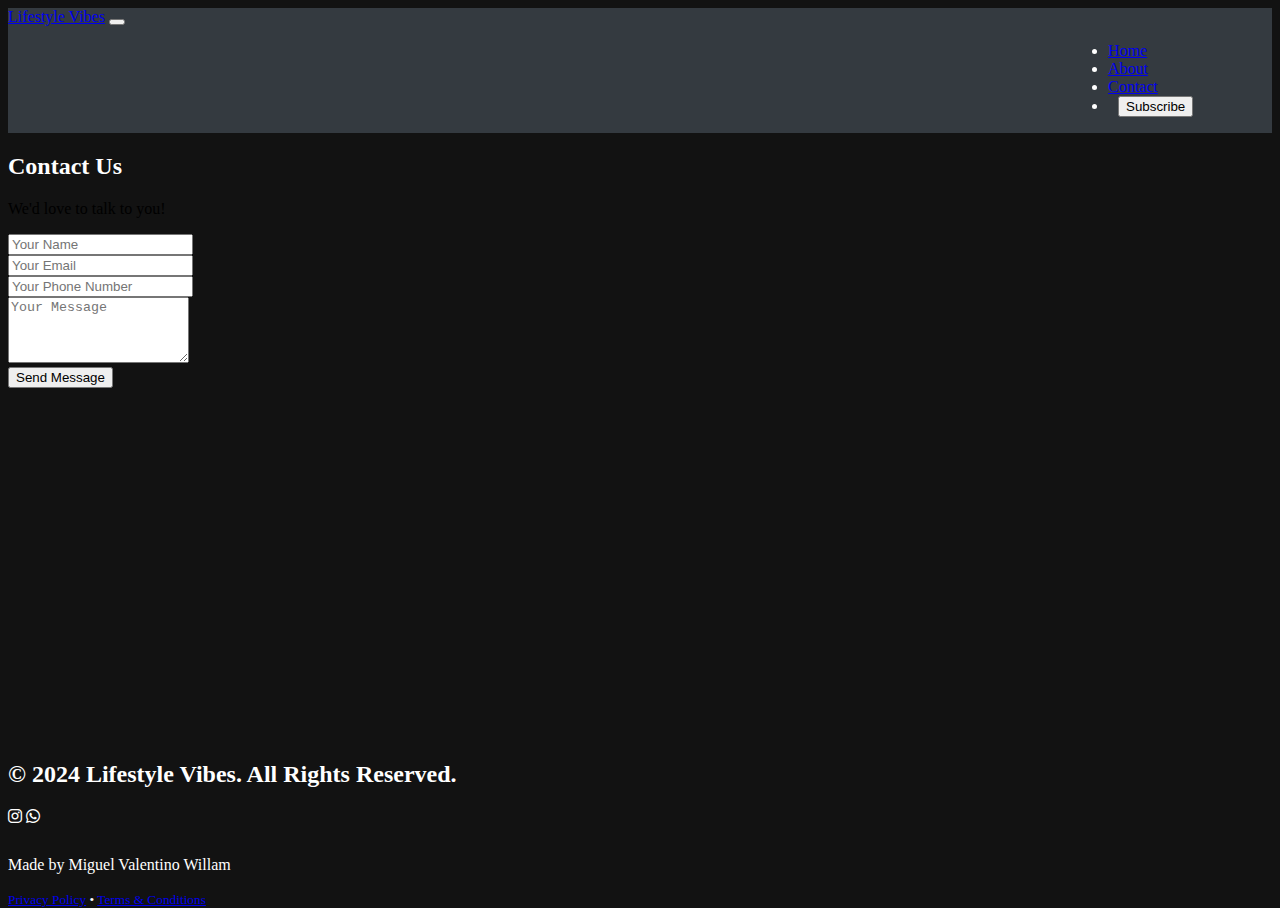
<file: contact.html>
<!DOCTYPE html>
<html lang="en">
<head>
    <meta charset="UTF-8">
    <meta name="viewport" content="width=device-width, initial-scale=1.0">
    <title>Document</title>
    <link href="https://cdn.jsdelivr.net/npm/bootstrap@5.0.2/dist/css/bootstrap.min.css" rel="stylesheet" integrity="sha384-EVSTQN3/azprG1Anm3QDgpJLIm9Nao0Yz1ztcQTwFspd3yD65VohhpuuCOmLASjC" crossorigin="anonymous">
    <script src="https://cdn.jsdelivr.net/npm/bootstrap@5.0.2/dist/js/bootstrap.bundle.min.js" integrity="sha384-MrcW6ZMFYlzcLA8Nl+NtUVF0sA7MsXsP1UyJoMp4YLEuNSfAP+JcXn/tWtIaxVXM" crossorigin="anonymous"></script>
    <link rel="stylesheet" href="style.css">
    <link rel="stylesheet" href="https://cdnjs.cloudflare.com/ajax/libs/font-awesome/6.0.0-beta3/css/all.min.css">
</head>
<body>
    <nav class="navbar navbar-expand-lg navbar-dark bg-dark">
        <div class="container-fluid">
          <a class="navbar-brand" href="#">Lifestyle Vibes</a>
          <button class="navbar-toggler" type="button" data-bs-toggle="collapse" data-bs-target="#navbarNav" aria-controls="navbarNav" aria-expanded="false" aria-label="Toggle navigation">
            <span class="navbar-toggler-icon"></span>
          </button>
          <div class="collapse navbar-collapse" id="navbarNav">
            <ul class="navbar-nav">
              <li class="nav-item">
                <a class="nav-link"  href="index.html">Home</a>
              </li>
              <li class="nav-item">
                <a class="nav-link" href="about.html">About</a>
              </li>
              <li class="nav-item">
                <a class="nav-link active" aria-current="page" href="contact.html">Contact</a>
              </li>
              <li class="nav-item">
                <button class="btn btn-secondary" onclick="location.href='subscribe.html'"
                style="margin-left: 10px;">Subscribe</button>
              </li>
            </ul>
          </div>
        </div>
      </nav>

      <section class="contact-section py-5">
        <div class="container">
            <h2 class="text-left mb-2">Contact Us</h2> 
            <p class="card-text text-left text-white mb-3">We'd love to talk to you!</p>
            <div class="row justify-content-center">
                <div class="col-md-12">
                    <div class="card text-white bg-dark shadow" style="border-radius: 1rem;"> 
                        <div class="card-body p-5">
                            <form class="row g-3">
                                <div class="col-md-12">
                                    <input type="text" class="form-control" id="name" placeholder="Your Name" required>
                                </div>
                                <div class="col-md-12">
                                    <input type="email" class="form-control" id="email" placeholder="Your Email" required>
                                </div>
                                <div class="col-md-12">
                                    <input type="tel" class="form-control" id="phone" placeholder="Your Phone Number" required>
                                </div>
                                <div class="col-md-12">
                                    <textarea class="form-control" id="message" rows="4" placeholder="Your Message" required></textarea>
                                </div>
                                <div class="col-md-12">
                                    <button type="submit" class="btn btn-secondary w-100 mt-3">Send Message</button>
                                </div>
                            </form>
                        </div>
                    </div>
                </div>
            </div>
        </div>
    </section>
    

      

    <footer class="footer py-4 bg-dark text-white text-center">
        <h2 class="text-center">© 2024 Lifestyle Vibes. All Rights Reserved.</h2>
        <div class="container text-center mb-2">
          <a href="https://www.instagram.com/mvw.14/" class="icons"><i class="fa-brands fa-instagram"></i></a>
          <a href="#" class="icons"><i class="fa-brands fa-whatsapp"></i></a>
        </div>
        <p class="text-center watermark">Made by Miguel Valentino Willam</p>
        <small 
        ><a href="#">Privacy Policy</a> •
        <a href="#">Terms & Conditions</a></small
      >
      </footer>
    
</body>
</html>
</file>
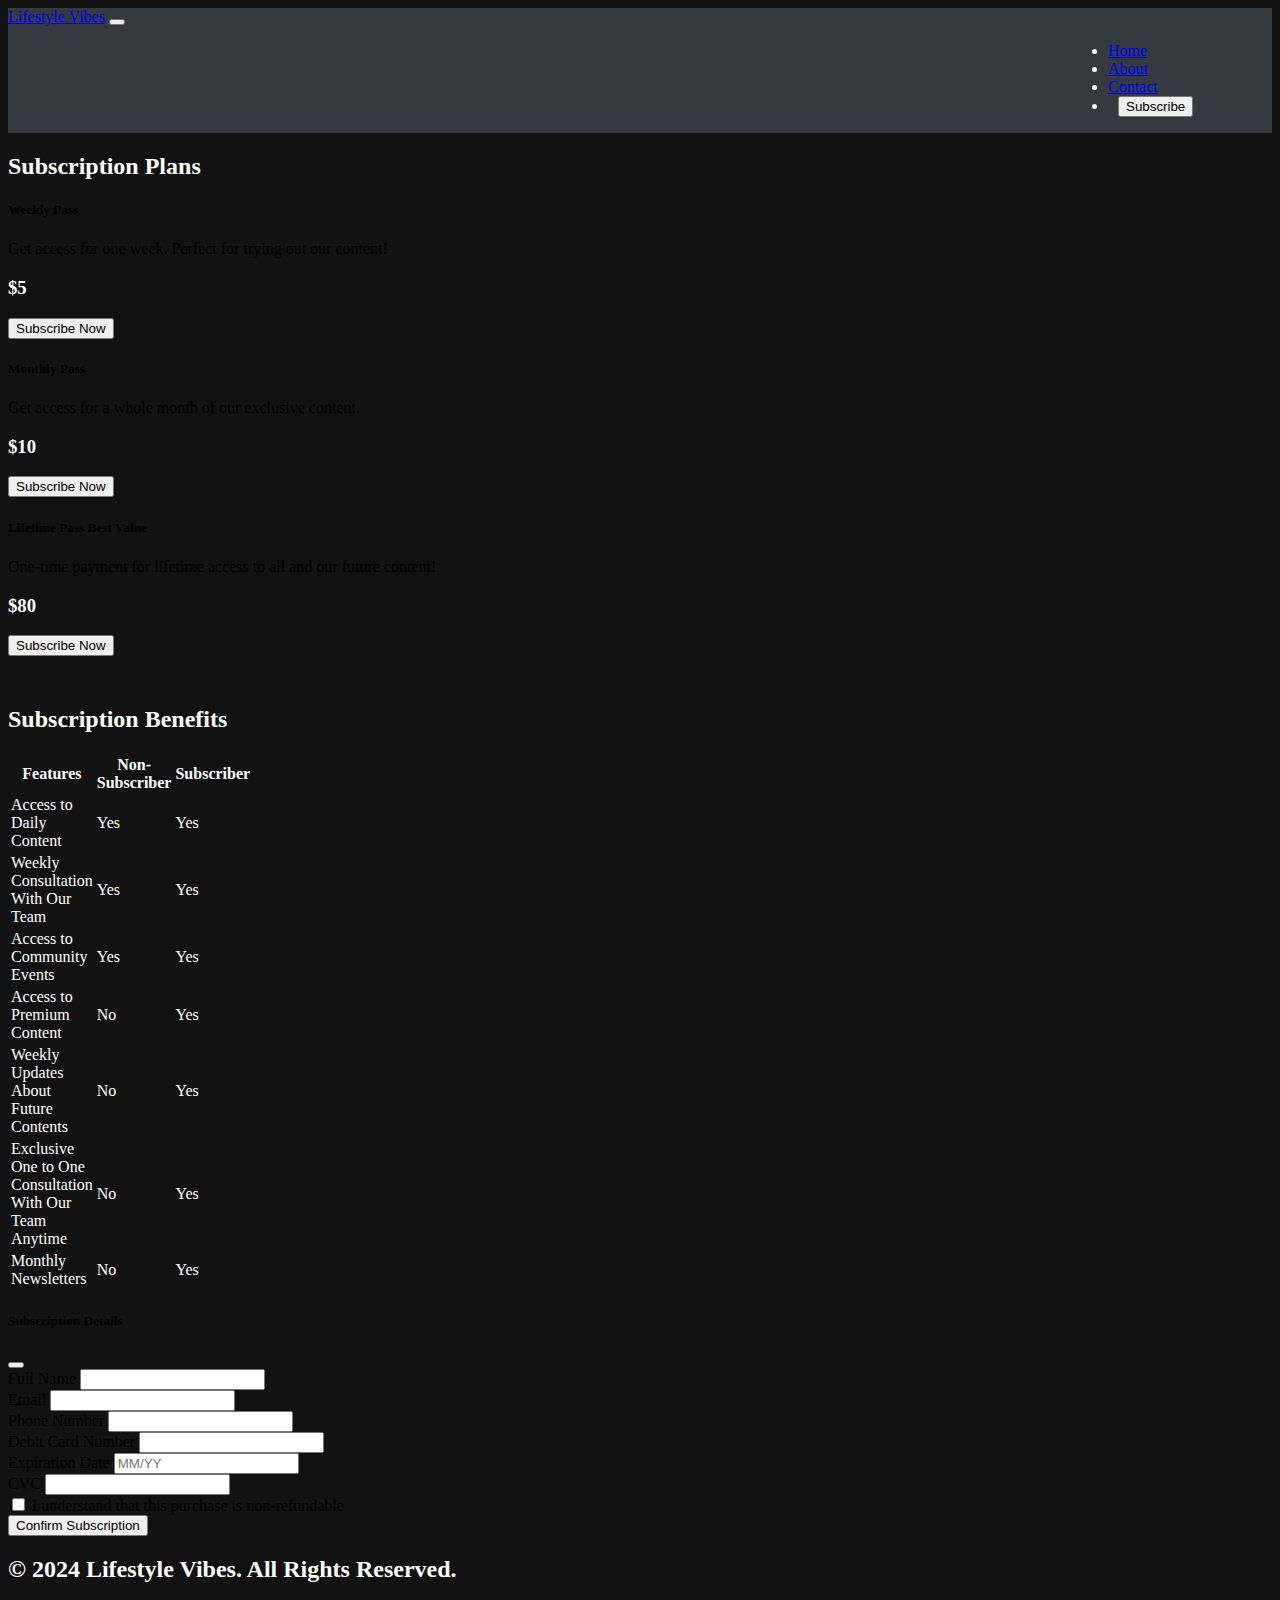
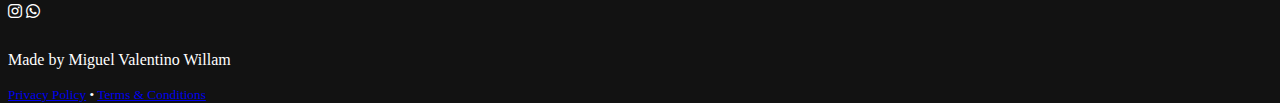
<file: subscribe.html>
<!DOCTYPE html>
<html lang="en">

<head>
    <meta charset="UTF-8">
    <meta name="viewport" content="width=device-width, initial-scale=1.0">
    <title>Document</title>
    <link href="https://cdn.jsdelivr.net/npm/bootstrap@5.0.2/dist/css/bootstrap.min.css" rel="stylesheet"
        integrity="sha384-EVSTQN3/azprG1Anm3QDgpJLIm9Nao0Yz1ztcQTwFspd3yD65VohhpuuCOmLASjC" crossorigin="anonymous">
    <script src="https://cdn.jsdelivr.net/npm/bootstrap@5.0.2/dist/js/bootstrap.bundle.min.js"
        integrity="sha384-MrcW6ZMFYlzcLA8Nl+NtUVF0sA7MsXsP1UyJoMp4YLEuNSfAP+JcXn/tWtIaxVXM"
        crossorigin="anonymous"></script>
    <link rel="stylesheet" href="style.css">
    <link rel="stylesheet" href="https://cdnjs.cloudflare.com/ajax/libs/font-awesome/6.0.0-beta3/css/all.min.css">
</head>

<body>
    <nav class="navbar navbar-expand-lg navbar-dark bg-dark">
        <div class="container-fluid">
            <a class="navbar-brand" href="#">Lifestyle Vibes</a>
            <button class="navbar-toggler" type="button" data-bs-toggle="collapse" data-bs-target="#navbarNav"
                aria-controls="navbarNav" aria-expanded="false" aria-label="Toggle navigation">
                <span class="navbar-toggler-icon"></span>
            </button>
            <div class="collapse navbar-collapse" id="navbarNav">
                <ul class="navbar-nav">
                    <li class="nav-item">
                        <a class="nav-link " href="index.html">Home</a>
                    </li>
                    <li class="nav-item">
                        <a class="nav-link" href="about.html">About</a>
                    </li>
                    <li class="nav-item">
                        <a class="nav-link" href="contact.html">Contact</a>
                    </li>
                    <li class="nav-item">
                        <button class="btn btn-secondary" onclick="location.href='subscribe.html'"
                            style="margin-left: 10px;">Subscribe</button>
                    </li>
                </ul>
            </div>
        </div>
    </nav>

    <div class="container py-5">
        <h2 class="text-center mb-4">Subscription Plans</h2>
        <div class="row justify-content-center">
            <div class="col-md-4">
                <div class="card text-center shadow">
                    <div class="card-body">
                        <h5 class="card-title">Weekly Pass</h5>
                        <p class="card-text">Get access for one week. Perfect for trying out our content!</p>
                        <h3 class="text-success">$5</h3>
                        <button class="btn btn-dark" data-bs-toggle="modal" data-bs-target="#subscribeModal">Subscribe Now</button>
                    </div>
                </div>
            </div>
            <div class="col-md-4">
                <div class="card text-center shadow">
                    <div class="card-body">
                        <h5 class="card-title">Monthly Pass</h5>
                        <p class="card-text">Get access for a whole month of our exclusive content.</p>
                        <h3 class="text-success">$10</h3>
                        <button class="btn btn-dark" data-bs-toggle="modal" data-bs-target="#subscribeModal">Subscribe Now</button>
                    </div>
                </div>
            </div>
            <div class="col-md-4">
                <div class="card text-center shadow">
                    <div class="card-body">
                        <h5 class="card-title">Lifetime Pass <span class="badge bg-success">Best Value</span></h5>
                        <p class="card-text">One-time payment for lifetime access to all and our future content!</p>
                        <h3 class="text-success">$80</h3>
                        <button class="btn btn-dark" data-bs-toggle="modal" data-bs-target="#subscribeModal">Subscribe Now</button>
                    </div>
                </div>
            </div>
        </div>
    </div>

<h2 class="text-center mt-5 mb-4">Subscription Benefits</h2>
<div class="table-container mx-auto" style="max-width: 1200px;">
    <table class="table table-bordered table-dark">
        <thead>
            <tr>
                <th scope="col">Features</th>
                <th scope="col">Non-Subscriber</th>
                <th scope="col">Subscriber</th>
            </tr>
        </thead>
        <tbody>
            <tr>
                <td>Access to Daily Content</td>
                <td>Yes</td>
                <td>Yes</td>
            </tr>
            <tr>
                <td>Weekly Consultation With Our Team</td>
                <td>Yes</td>
                <td>Yes</td>
            </tr>
            <tr>
                <td>Access to Community Events</td>
                <td>Yes</td>
                <td>Yes</td>
            </tr>
            <tr>
                <td>Access to Premium Content</td>
                <td>No</td>
                <td>Yes</td>
            </tr>
            <tr>
                <td>Weekly Updates About Future Contents</td>
                <td>No</td>
                <td>Yes</td>
            </tr>
            <tr>
                <td>Exclusive One to One Consultation With Our Team Anytime</td>
                <td>No</td>
                <td>Yes</td>
            </tr>
            <tr>
                <td>Monthly Newsletters</td>
                <td>No</td>
                <td>Yes</td>
            </tr>
        </tbody>
    </table>
</div>

<div class="modal fade" id="subscribeModal" tabindex="-1" aria-labelledby="subscribeModalLabel" aria-hidden="true">
    <div class="modal-dialog modal-dialog-centered">
        <div class="modal-content">
            <div class="modal-header">
                <h5 class="modal-title" id="subscribeModalLabel">Subscription Details</h5>
                <button type="button" class="btn-close" data-bs-dismiss="modal" aria-label="Close"></button>
            </div>
            <div class="modal-body">
                <form>
                    <div class="mb-3">
                        <label for="fullName" class="form-label">Full Name</label>
                        <input type="text" class="form-control" id="fullName" required>
                    </div>
                    <div class="mb-3">
                        <label for="email" class="form-label">Email</label>
                        <input type="email" class="form-control" id="email" required>
                    </div>
                    <div class="mb-3">
                        <label for="phoneNumber" class="form-label">Phone Number</label>
                        <input type="tel" class="form-control" id="phoneNumber" required>
                    </div>
                    <div class="mb-3">
                        <label for="debitCard" class="form-label">Debit Card Number</label>
                        <input type="text" class="form-control" id="debitCard" required>
                    </div>
                    <div class="row">
                        <div class="col-md-6 mb-3">
                            <label for="expirationDate" class="form-label">Expiration Date</label>
                            <input type="text" class="form-control" id="expirationDate" placeholder="MM/YY" required>
                        </div>
                        <div class="col-md-6 mb-3">
                            <label for="cvc" class="form-label">CVC</label>
                            <input type="text" class="form-control" id="cvc" required>
                        </div>
                    </div>
                    <div class="form-check mb-3">
                        <input class="form-check-input" type="checkbox" id="noRefundCheck" required>
                        <label class="form-check-label" for="noRefundCheck">
                            I understand that this purchase is non-refundable
                        </label>
                    </div>
                    <button type="submit" class="btn btn-dark w-100">Confirm Subscription</button>
                </form>
            </div>
        </div>
    </div>
</div>



    <div class="flex-grow-1"></div>

    <footer class="footer py-4 bg-dark text-white text-center">
        <h2 class="text-center">© 2024 Lifestyle Vibes. All Rights Reserved.</h2>
        <div class="container text-center mb-2">
            <a href="https://www.instagram.com/mvw.14/" class="icons"><i class="fa-brands fa-instagram"></i></a>
            <a href="#" class="icons"><i class="fa-brands fa-whatsapp"></i></a>
        </div>
        <p class="text-center watermark">Made by Miguel Valentino Willam</p>
        <small><a href="#">Privacy Policy</a> •
            <a href="#">Terms & Conditions</a></small>
    </footer>

</body>

</html>
</file>
<file: style.css>
body {
    background-color: #121212;
    color: #ffffff;
}

.navbar {
    background-color: #343a40;
}

.navbar-nav .nav-link:hover {
    background-color: #31b0d5; 
    border-radius: 5px;
}

.carousel-inner img {
    max-height: 500px; 
    object-fit: cover; 
}

.carousel {
    margin-bottom: 50px; 
}

.card-text{
    color: black;
}

.card-row {
    justify-content: center; 
}

.container{
    margin-bottom: 30px;
}

.navbar-nav{
    margin-left: 1060px;
}

.card{
    margin-left: 1;
}

.card-title{
    color: black;
}

.team-img {
    height: 300px;
    object-fit: cover; 
    width: 100%; 
}

.icons {
    color: white; /* Instagram color */
}

html, body {
    height: 100%;
}
body {
    display: flex;
    flex-direction: column;
}
.footer {
    margin-top: auto;
}

.table{
    margin-right: 1000px;
}

.card-img-top {
    object-fit: cover;
    height: 200px; /* Sesuaikan agar semua gambar memiliki tinggi seragam */
  }

.carousel-caption{
    color: black;
}

.modal-body{
    color: black;
}

.modal-title{
    color: black;
}
</file>
